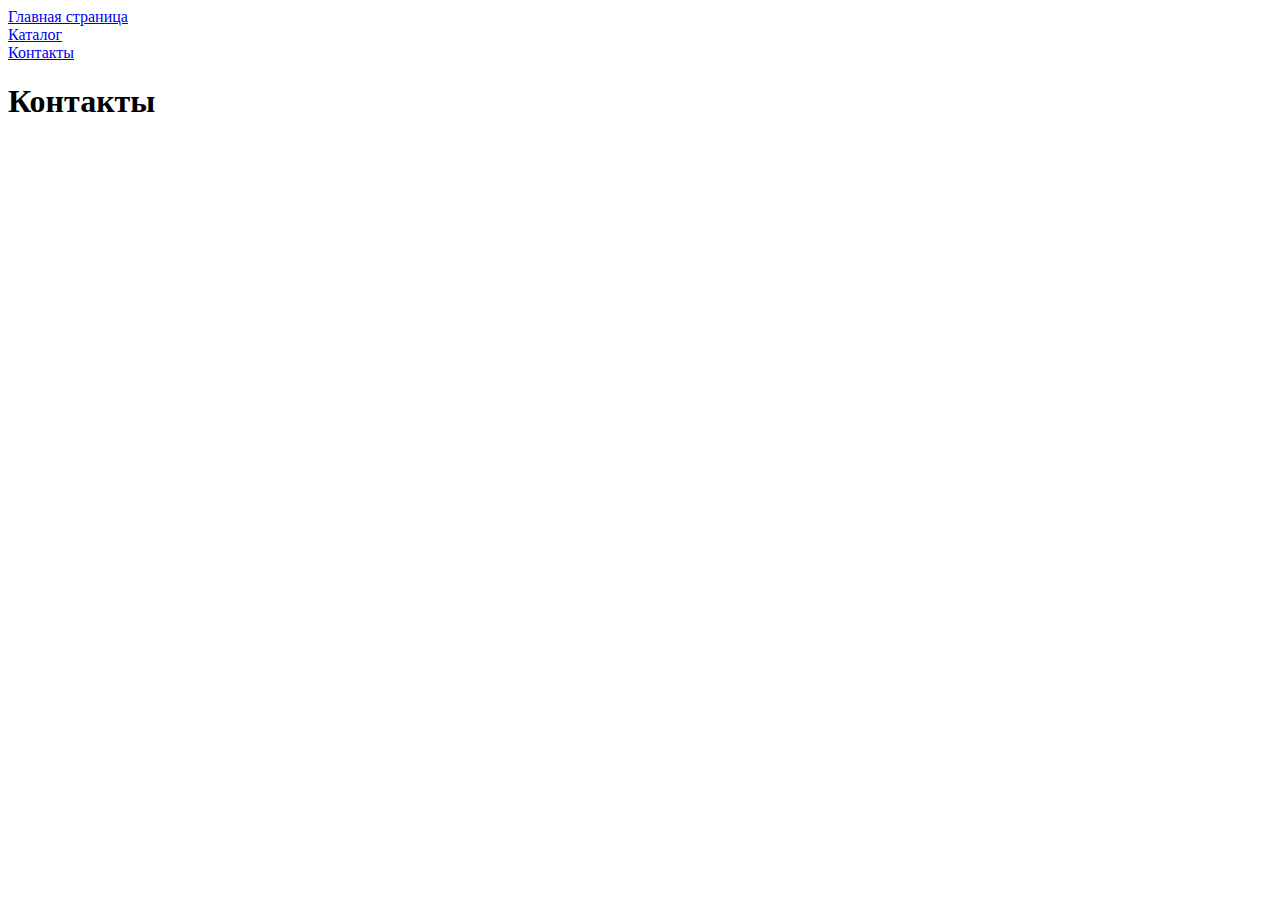
<file: seminar1/contakts.html>
<!DOCTYPE html>
<html lang="ru">
<head>
    <meta charset="UTF-8">
    <meta name="viewport" content="width=device-width, initial-scale=1.0">
    <title>Контакты</title>
</head>
<body>
    <a class="links" href="index.html">Главная страница</a>
    <br>
    <a class="links" href="catalog.html">Каталог</a>
    <br>
    <a class="links" href="contakts.html">Контакты</a>
    <br>
    <h1 class="h1">Контакты</h1>
</body>
</html>
</file>
